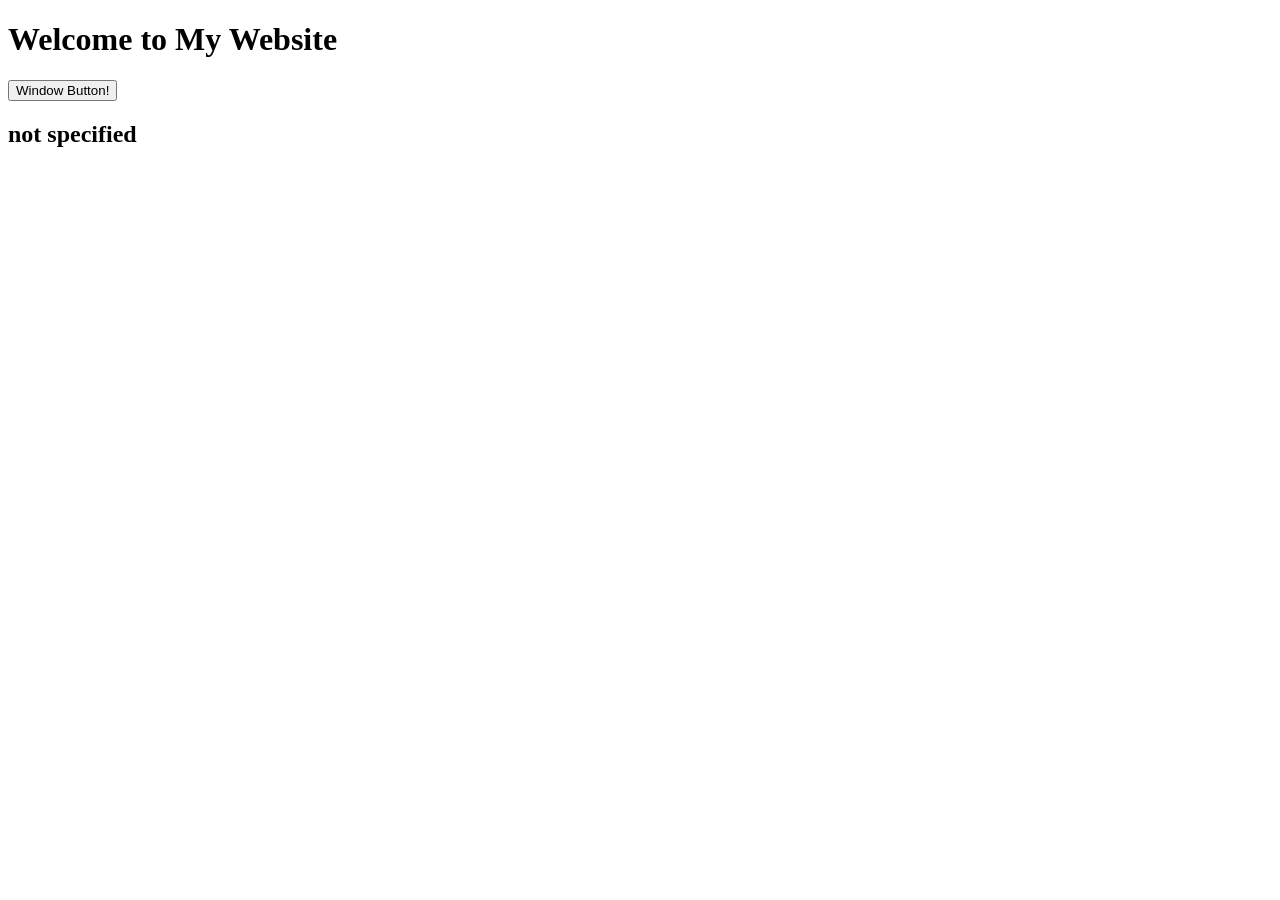
<file: index.html>
<!DOCTYPE html>
<html>
<head>
    <title>My Website</title>
</head>
<body>
    <h1>Welcome to My Website</h1>
    <button id="windowButton">Window Button!</button>
    <h2 id="textfield">not specified</h2>
    <script>
        document.getElementById('windowButton').addEventListener('click', function() {
        document.getElementById("textfield").innerHTML = window.confirm("Do you really want to leave?");
        });
    </script>
</body>
</html>
</file>
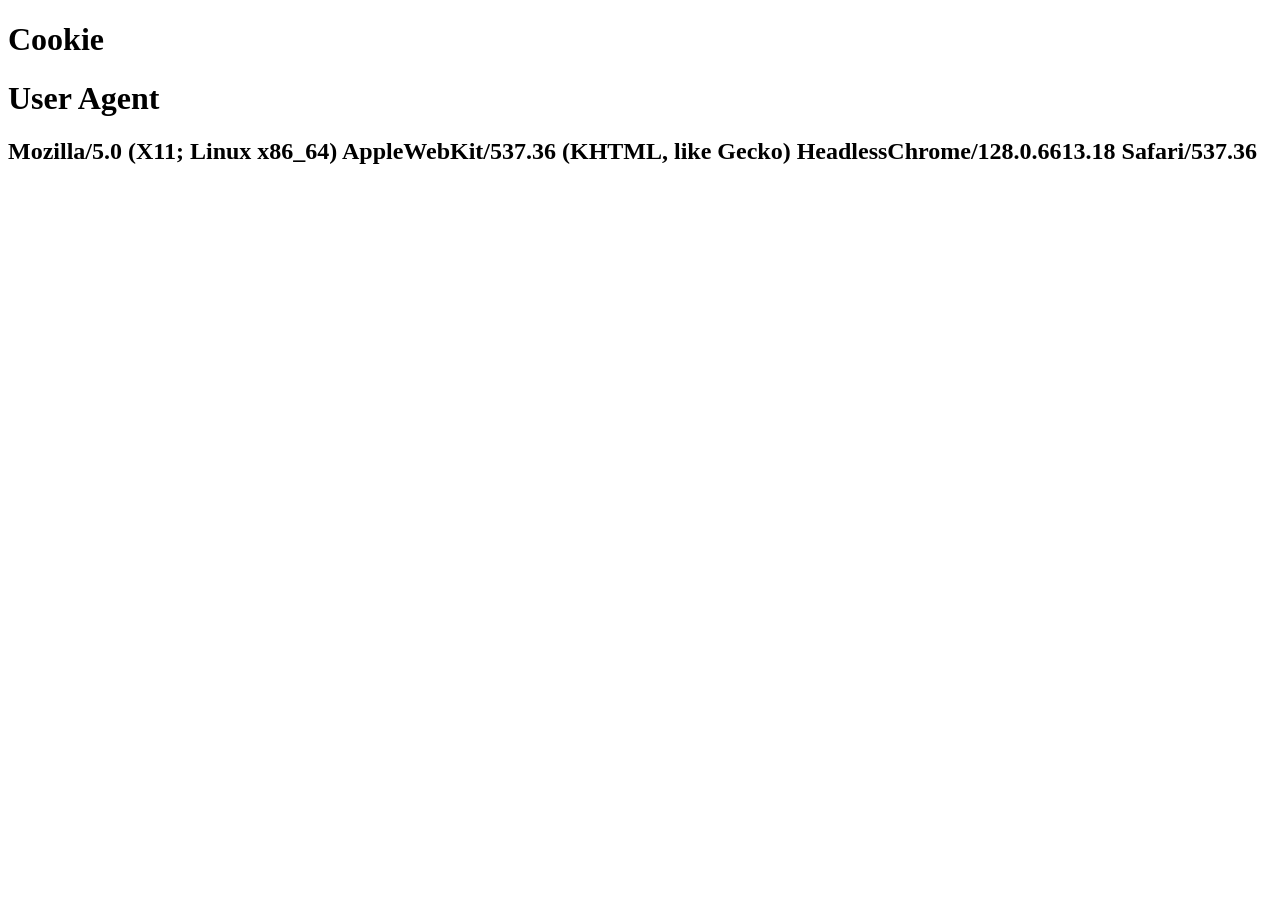
<file: cookieuseragentconfirmer/index.html>
<!DOCTYPE html>
<html>
<head>
    <title>My Website</title>
</head>
<body>
    <h1>Cookie</h1>
    <h2 id="cookie">Cookie</h2>
    <h1>User Agent</h1>
    <h2 id="userAgent">UserAgent</h2>
    <script>
        document.getElementById('cookie').innerHTML = document.cookie;
        document.getElementById('userAgent').innerHTML = navigator.userAgent;
    </script>
</body>
</html>
</file>
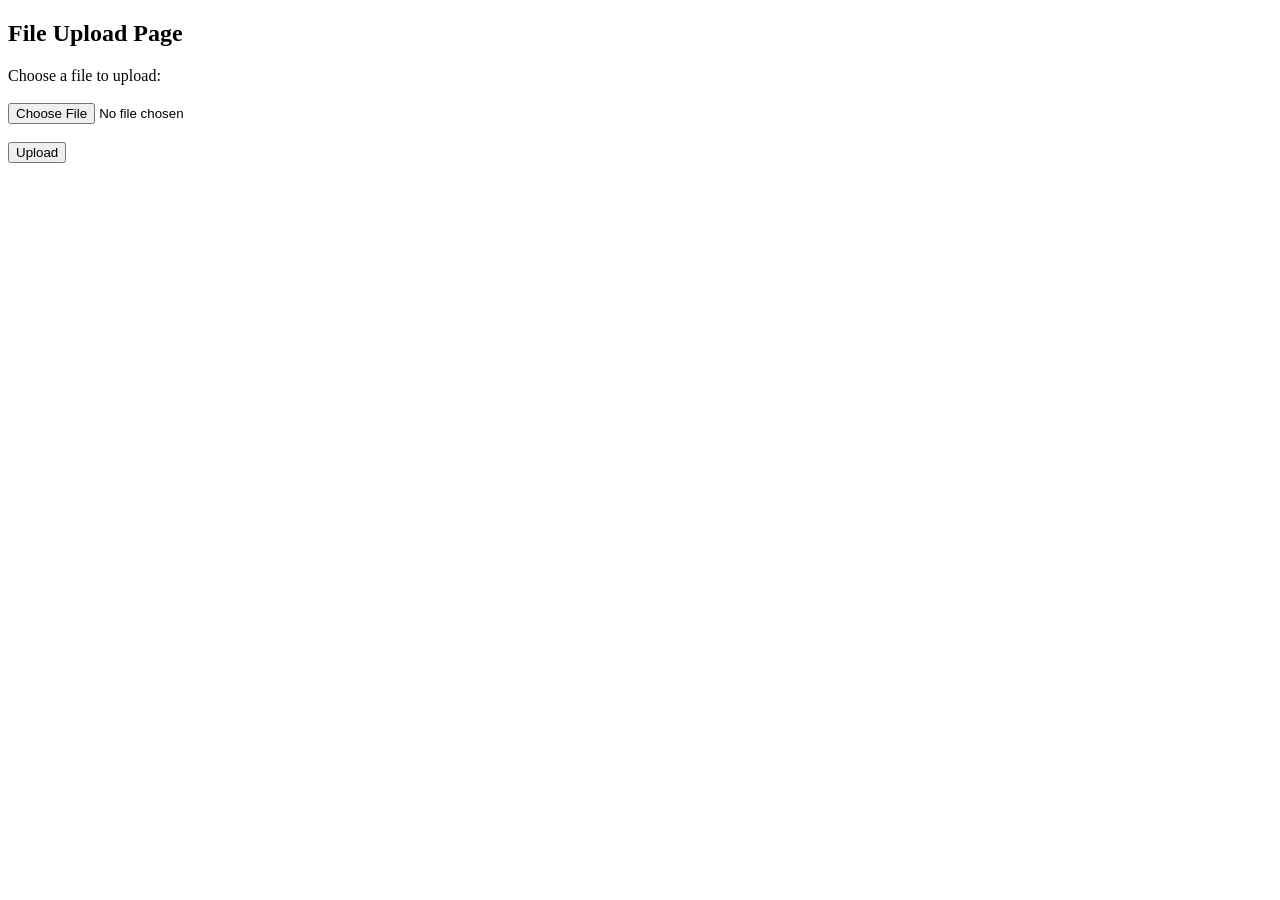
<file: fileupload/index.html>
<!DOCTYPE html>
<html lang="en">
<head>
    <meta charset="UTF-8">
    <meta name="viewport" content="width=device-width, initial-scale=1.0">
    <title>File Upload</title>
</head>
<body>

    <h2>File Upload Page</h2>

    <!-- File upload form -->
    <form action="/upload" method="POST" enctype="multipart/form-data">
        <label for="file">Choose a file to upload:</label><br><br>
        <input type="file" id="file" name="file" required><br><br>
        <input type="submit" value="Upload">
    </form>

</body>
</html>
</file>
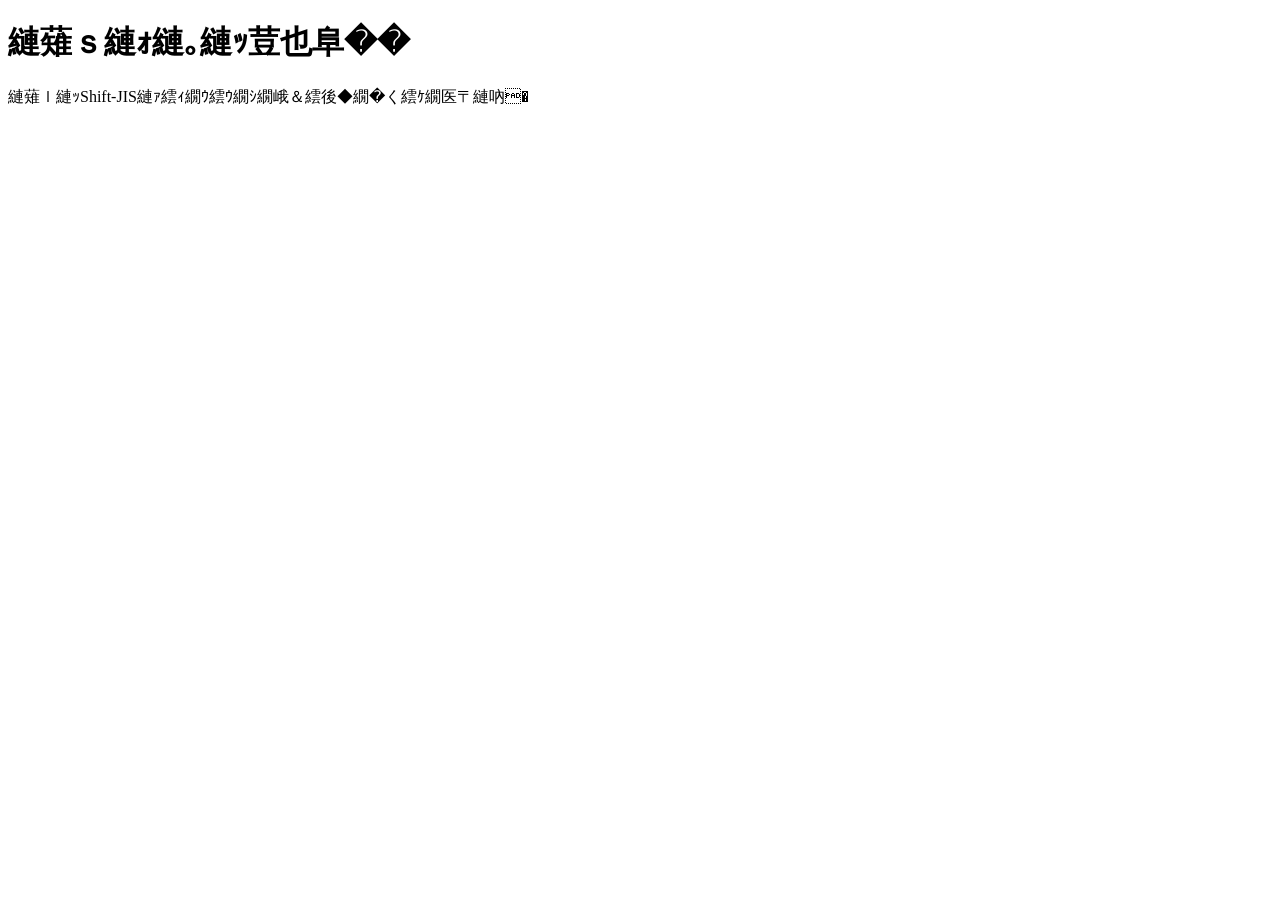
<file: shift-jis.html>
<!DOCTYPE html>
<html>
<head>
    <meta charset="Shift-JIS">
    <meta http-equiv="Content-Type" content="text/html; charset=Shift-JIS">

    <title>My Shift-JIS Website</title>
</head>
<body>
    <h1>こんにちは世界！</h1>
    <p>これはShift-JISでエンコードされたテキストです。</p>
</body>
</html>
</file>
